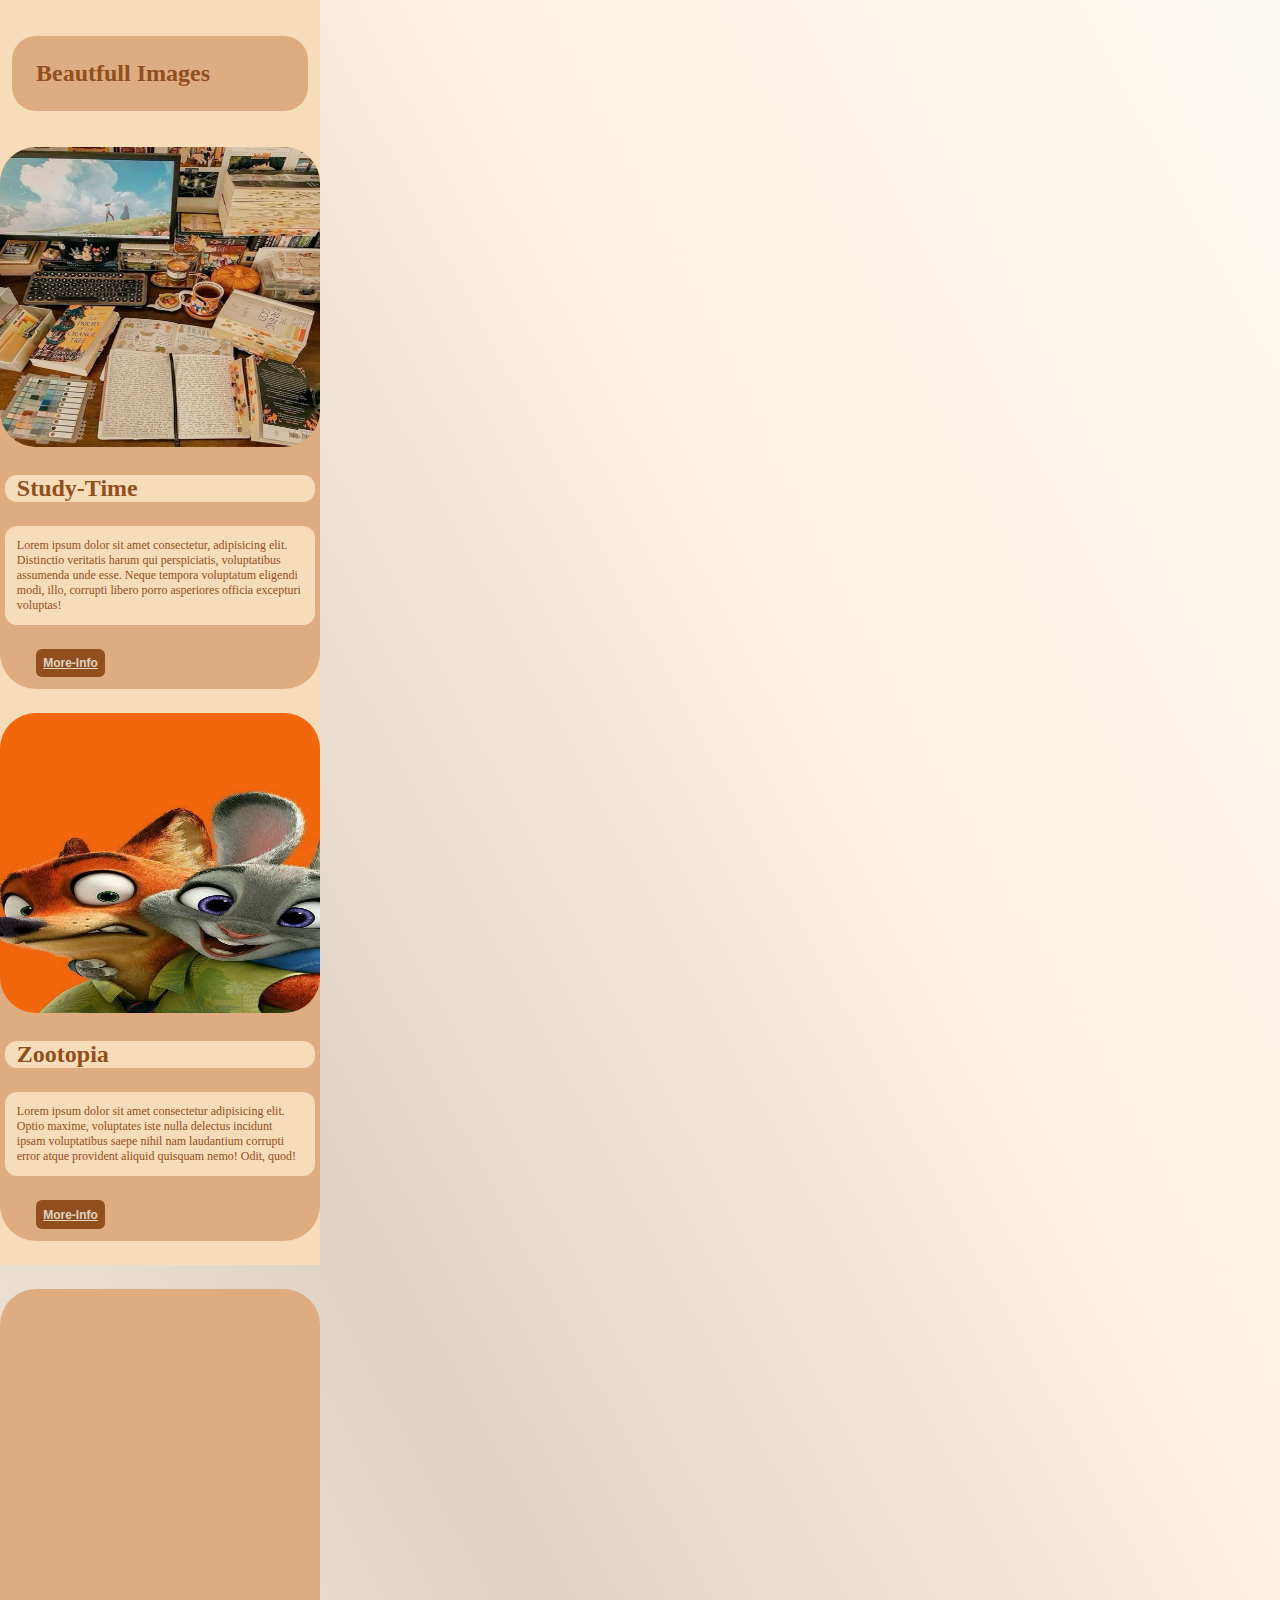
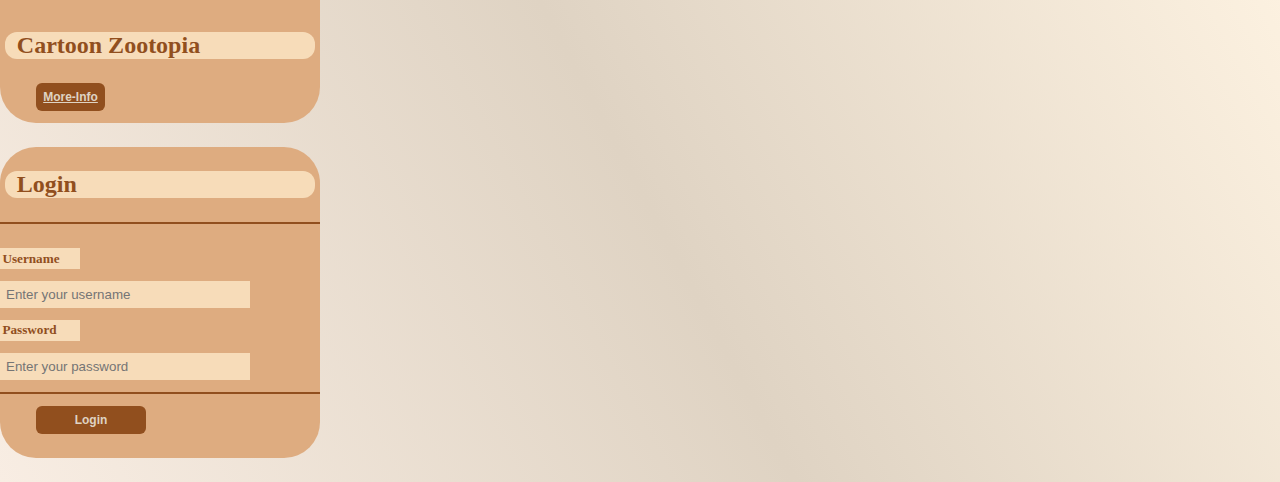
<file: index.html>
<!DOCTYPE html>
<html lang="en">

<head>
    <meta charset="UTF-8">
    <meta name="viewport" content="width=device-width, initial-scale=1.0">
    <link rel="stylesheet" href="style.css">
    <title>Document</title>
</head>

<body>
    <main id="main">
        <header>
            <h1>Beautfull Images</h1>
        </header>
        <div class="div-1">
            <img src="./images/1.jpg">
            <h2>Study-Time</h2>
            <p>Lorem ipsum dolor sit amet consectetur, adipisicing elit. Distinctio veritatis harum qui perspiciatis,
                voluptatibus assumenda unde esse. Neque tempora voluptatum eligendi modi, illo, corrupti libero porro
                asperiores officia excepturi voluptas!</p>
            <button><a href="#">More-Info</a></button>
        </div>
        <div class="div-2">
            <img src="./images/2.jpg">
            <h2>Zootopia</h2>
            <p>Lorem ipsum dolor sit amet consectetur adipisicing elit. Optio maxime, voluptates iste nulla delectus
                incidunt ipsam voluptatibus saepe nihil nam laudantium corrupti error atque provident aliquid quisquam
                nemo! Odit, quod!</p>
            <button><a href="#">More-Info</a></button>
        </div>
    </main>
    <div class="div-3">
        <iframe width="560" height="315" src="https://www.youtube.com/embed/HHKwnUa3txo?si=YPc30M2H7fWyynYn"
            title="YouTube video player" frameborder="0"
            allow="accelerometer; autoplay; clipboard-write; encrypted-media; gyroscope; picture-in-picture; web-share"
            referrerpolicy="strict-origin-when-cross-origin" allowfullscreen></iframe>
        <h2>Cartoon Zootopia</h2>
        <button><a href="#">More-Info</a></button>
    </div>
    <div class="div-4">
        <form>
            <div>
                <h2>Login</h2>
            </div>
            <label for="name">Username</label>
            <input type="text" name="name" id="name" placeholder="Enter your username" required>
            <label for="password">Password</label>
            <input type="password" name="password" id="password" placeholder="Enter your password" required>
            <div class="btns">
                <button type="submit" id="btn-sub" value="Send">Login</button>
            </div>
        </form>
    </div>
</body>

</html>
</file>
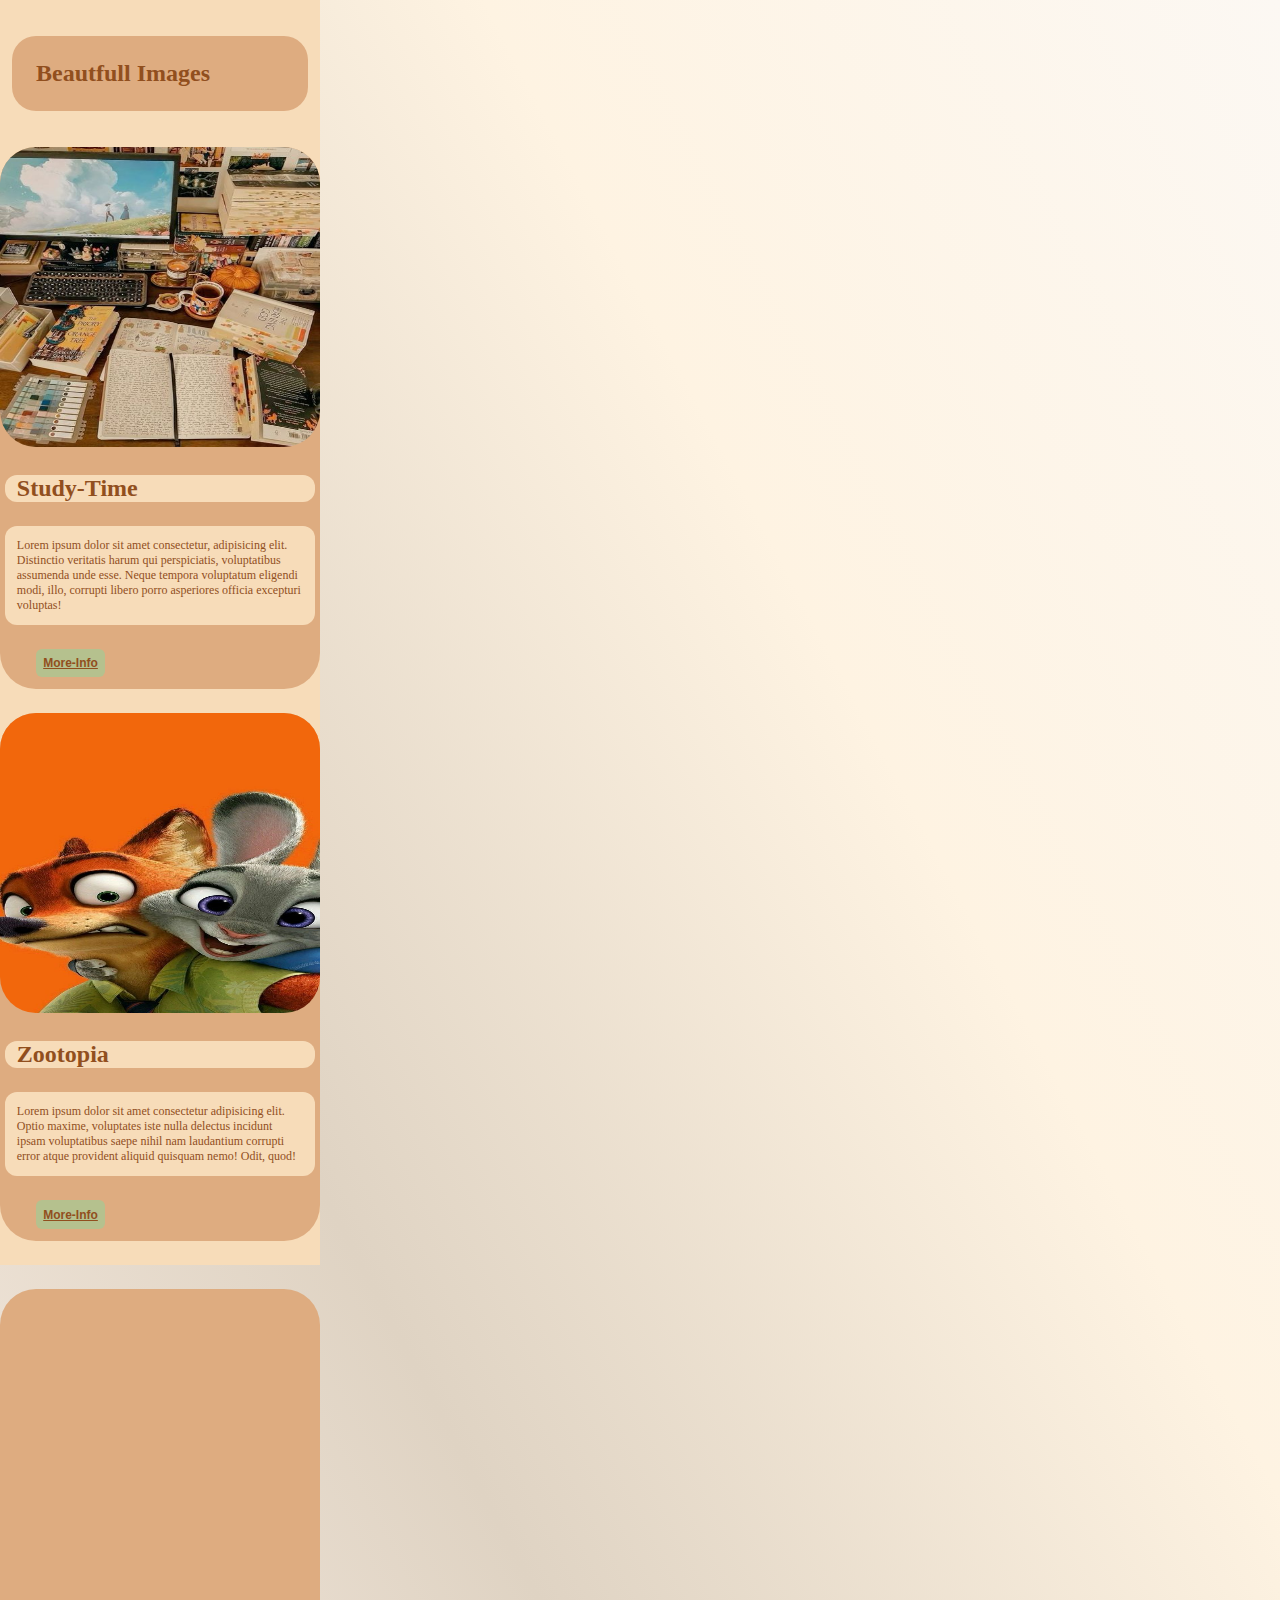
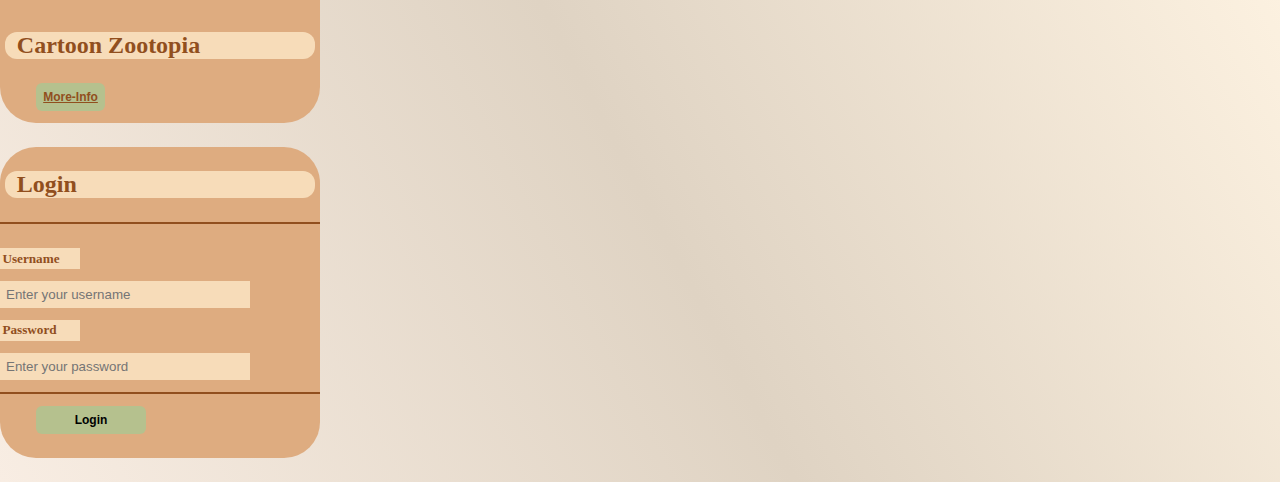
<file: t2/index.html>
<!DOCTYPE html>
<html lang="en">

<head>
    <meta charset="UTF-8">
    <meta name="viewport" content="width=device-width, initial-scale=1.0">
    <link rel="stylesheet" href="style.css">
    <title>Document</title>
</head>

<body>
    <main id="main">
        <header>
            <h1>Beautfull Images</h1>
        </header>
        <div class="div-1">
            <img src="./images/1.jpg">
            <h2>Study-Time</h2>
            <p>Lorem ipsum dolor sit amet consectetur, adipisicing elit. Distinctio veritatis harum qui perspiciatis,
                voluptatibus assumenda unde esse. Neque tempora voluptatum eligendi modi, illo, corrupti libero porro
                asperiores officia excepturi voluptas!</p>
            <button><a href="#">More-Info</a></button>
        </div>
        <div class="div-2">
            <img src="./images/2.jpg">
            <h2>Zootopia</h2>
            <p>Lorem ipsum dolor sit amet consectetur adipisicing elit. Optio maxime, voluptates iste nulla delectus
                incidunt ipsam voluptatibus saepe nihil nam laudantium corrupti error atque provident aliquid quisquam
                nemo! Odit, quod!</p>
            <button><a href="#">More-Info</a></button>
        </div>
    </main>
    <div class="div-3">
        <iframe width="560" height="315" src="https://www.youtube.com/embed/HHKwnUa3txo?si=YPc30M2H7fWyynYn"
            title="YouTube video player" frameborder="0"
            allow="accelerometer; autoplay; clipboard-write; encrypted-media; gyroscope; picture-in-picture; web-share"
            referrerpolicy="strict-origin-when-cross-origin" allowfullscreen></iframe>
        <h2>Cartoon Zootopia</h2>
        <button><a href="#">More-Info</a></button>
    </div>
    <div class="div-4">
        <form>
            <div>
                <h2>Login</h2>
            </div>
            <label for="name">Username</label>
            <input type="text" name="name" id="name" placeholder="Enter your username" required>
            <label for="password">Password</label>
            <input type="password" name="password" id="password" placeholder="Enter your password" required>
            <div class="btns">
                <button type="submit" id="btn-sub" value="Send">Login</button>
            </div>
        </form>
    </div>
</body>

</html>
</file>
<file: style.css>
* {
    margin: 0;
    padding: 0;
    box-sizing: border-box;
}

body {
    background: linear-gradient(62deg, #F8EDE3, #DFD3C3, #FEF3E2, #FCF8F3);
    display: grid;
    grid-template-columns: repeat(4, 1fr);
    grid-template-rows: repeat(1, 1fr);
}

main {
    background-color: #F7DCB9;
    grid-column: 1/2;
}

.div-3,
.div-4 {
    grid-column: 1/2;
}

header {
    background-color: #DEAC80;
    margin: 3rem 1rem 3rem 1rem;
    border-radius: 2rem;

}

header>h1 {
    padding: 2rem;
    color: #914F1E;
}

.div-1,
.div-2,
.div-3,
.div-4 {
    background-color: #DEAC80;
    width: 100%;
    border-radius: 3rem;
}

.div-1>img,
.div-2>img {
    width: 100%;
    height: 25rem;
    border-radius: 3rem;
}

.div-1>h2,
.div-2>h2,
.div-3>h2,
.div-4>form>div>h2 {
    color: #914F1E;
    font-size: 2rem;
    text-align: left;
    background-color: #F7DCB9;
    margin: 2rem 0.4rem 2rem 0.4rem;
    border-radius: 1rem;
    padding-left: 1rem;
}

.div-1>p,
.div-2>p {
    color: #914F1E;
    background-color: #F7DCB9;
    margin: 2rem 0.4rem 2rem 0.4rem;
    border-radius: 1rem;
    padding: 1rem;
}

.div-1>button,
.div-2>button,
.div-3>button,
form>.btns>button {
    background-color: #914F1E;
    color: #DFD3C3;
    border: none;
    padding: 0.6rem;
    margin: 0rem 3rem 1rem 3rem;
    font-size: 1rem;
    font-weight: bold;
    border-radius: 0.5rem;
    cursor: pointer;
}



form>.btns>button:hover {
    background-color: bisque;
    color: #914F1E;
}

a {
    color: #DFD3C3;
}



.div-2 {
    margin: 2rem 0rem;
}

.div-3 {
    margin-top: 2rem;
}

.div-3>iframe {
    width: 100%;

}

.div-4 {
    margin: 2rem 0;
}

form>div {
    border-bottom: 0.2rem solid #914F1E;
    margin-bottom: 1rem;
}

form {
    display: flex;
    flex-direction: column;
}

form>.btns>button {
    margin-top: 1rem;
    width: 110px;

}

form>label {
    width: 100%;
    max-width: 80px;
    font-size: 1.1rem;
    color: #914F1E;
    font-weight: bold;
    margin: 1rem 0rem;
    padding: 0.2rem;
    background-color: #F7DCB9;
}

form>input {
    width: 100%;
    max-width: 250px;
    padding: 0.5rem;
    background-color: #F7DCB9;
    border: none;
}

.btns {
    border-bottom: none;
    border-top: 0.2rem solid #914F1E;
    margin-top: 1rem;
}

@media(max-width:85em) {
    html {
        font-size: 75%;
    }
}
</file>
<file: t2/style.css>
*{
    margin: 0;
    padding: 0;
    box-sizing: border-box;
}
body{
    background:linear-gradient(62deg,#F8EDE3,#DFD3C3,#FEF3E2,#FCF8F3);
    display: grid;
    grid-template-columns: repeat(4,1fr);
    grid-template-rows: repeat(1,1fr);
}
main{
    background-color: #F7DCB9;
    grid-column: 1/2;
}
.div-3,.div-4{
    grid-column: 1/2;
}
header{
    background-color: #DEAC80;
    margin: 3rem 1rem 3rem 1rem;
    border-radius: 2rem;
    
}
header>h1{
    padding: 2rem;
    color: #914F1E;
}
.div-1,.div-2,.div-3,.div-4{
    background-color: #DEAC80;
    width: 100%;
    border-radius: 3rem;
}
.div-1>img,
.div-2>img{
    width: 100%;
    height: 25rem;
    border-radius: 3rem;
}
.div-1>h2,
.div-2>h2,
.div-3>h2,
.div-4>form>div>h2{
    color: #914F1E;
    font-size: 2rem;
    text-align: left;
    background-color: #F7DCB9;
    margin: 2rem 0.4rem 2rem 0.4rem;
    border-radius: 1rem;
    padding-left: 1rem;
}
.div-1>p,
.div-2>p{
    color: #914F1E;
    background-color: #F7DCB9;
    margin: 2rem 0.4rem 2rem 0.4rem;
    border-radius: 1rem;
    padding: 1rem;
}
.div-1>button,
.div-2>button,
.div-3>button,
form>.btns>button
{
    background-color: #B5C18E;
    border: none;
    padding: 0.6rem;
    margin: 0rem 3rem 1rem 3rem;
    font-size: 1rem;
    font-weight: bold;
    border-radius: 0.5rem;
    cursor: pointer;
}
.div-1>button:hover{
    background-color: bisque;
}
.div-2>button:hover{
    background-color: bisque;
}
.div-3>button:hover{
    background-color: bisque;
}
form>.btns>button:hover{
    background-color: bisque;
}
a{
    color: #914F1E;
}
.div-2{
    margin: 2rem 0rem ;
}
.div-3{
    margin-top: 2rem;
}
.div-3>iframe{
    width: 100%;

}
.div-4{
    margin: 2rem 0;
}
form>div{
    border-bottom: 0.2rem solid #914F1E;
    margin-bottom: 1rem;
}
form{
    display: flex;
    flex-direction: column;
}
form>.btns>button{
    margin-top: 1rem;
    width: 110px;
    
}
form>label{
    width: 100%;
    max-width: 80px;
    font-size: 1.1rem;
    color: #914F1E;
    font-weight: bold;
    margin: 1rem 0rem;
    padding: 0.2rem;
    background-color: #F7DCB9;
}
form>input{
    width: 100%;
    max-width: 250px;
    padding: 0.5rem;
    background-color: #F7DCB9;
    border: none;
}
.btns{
    border-bottom: none;
    border-top: 0.2rem solid #914F1E;
    margin-top: 1rem;
}
@media(max-width:85em){
    html{
        font-size: 75%;
    }
}
</file>
